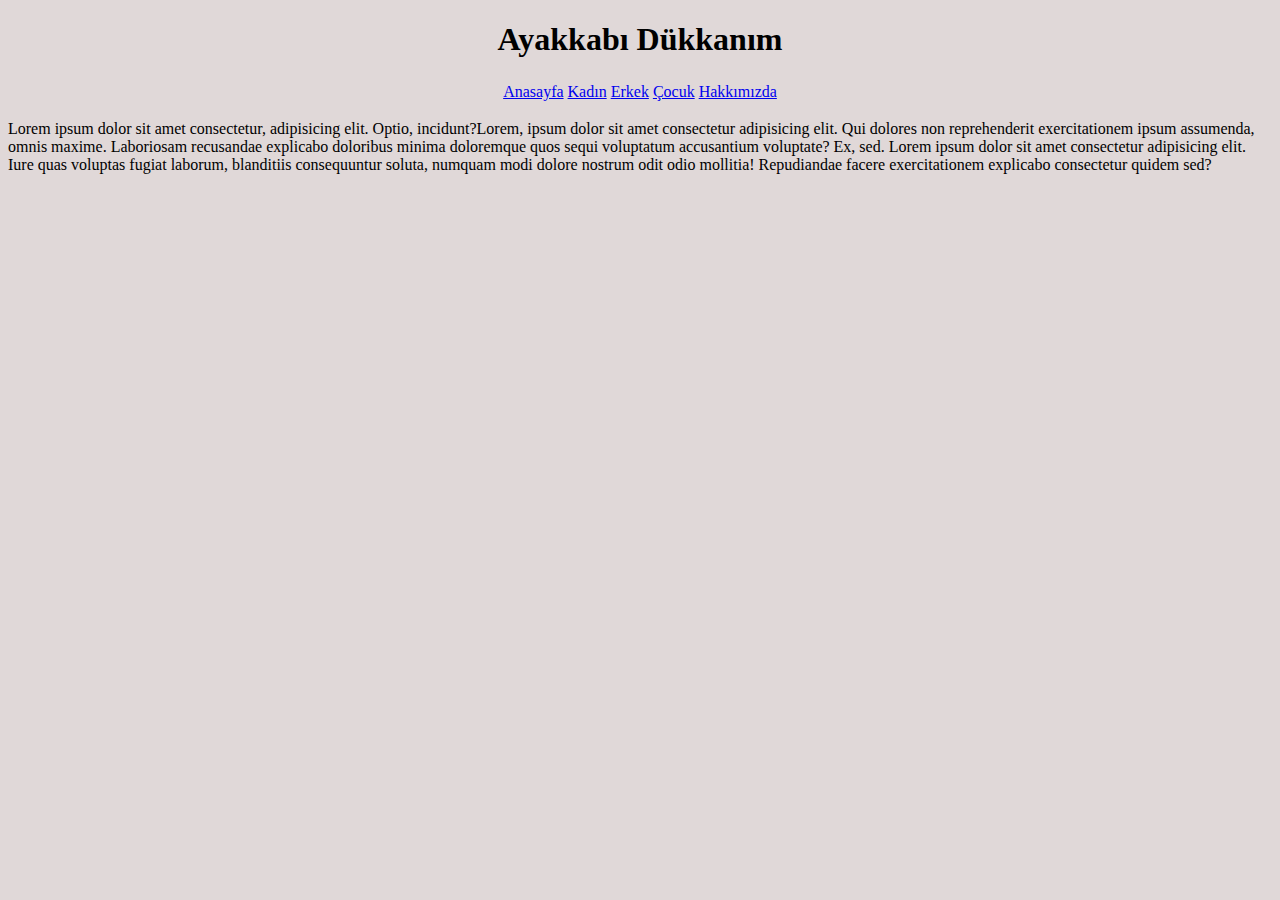
<file: about-us.html>
<!DOCTYPE html>
<html lang="en">
  <head>
    <meta charset="UTF-8" />
    <meta http-equiv="X-UA-Compatible" content="IE=edge" />
    <meta name="viewport" content="width=device-width, initial-scale=1.0" />
    <title>Hakkımızda</title>
    <link rel="stylesheet" href="style.css" />
  </head>
  <body>
    <div class="center">
      <h1>Ayakkabı Dükkanım</h1>
    </div>
    <div>
      <table class="center">
        <tr>
          <td><a href="index.html">Anasayfa</a></td>
          <td><a href="kadın.html">Kadın</a></td>
          <td><a href="erkek.html">Erkek</a></td>
          <td><a href="cocuk.html">Çocuk</a></td>
          <td><a href="about-us.html">Hakkımızda</a></td>
        </tr>
      </table>
    </div>
    <article>
      <p>
        Lorem ipsum dolor sit amet consectetur, adipisicing elit. Optio,
        incidunt?Lorem, ipsum dolor sit amet consectetur adipisicing elit. Qui
        dolores non reprehenderit exercitationem ipsum assumenda, omnis maxime.
        Laboriosam recusandae explicabo doloribus minima doloremque quos sequi
        voluptatum accusantium voluptate? Ex, sed. Lorem ipsum dolor sit amet
        consectetur adipisicing elit. Iure quas voluptas fugiat laborum,
        blanditiis consequuntur soluta, numquam modi dolore nostrum odit odio
        mollitia! Repudiandae facere exercitationem explicabo consectetur quidem
        sed?
      </p>
    </article>
  </body>
</html>
</file>
<file: style.css>
.center {
  margin-left: auto;
  margin-right: auto;
  text-align: center;
}
.inside {
  list-style-position: inside;
}

body {
  background-color: rgba(221, 212, 212, 0.911);
}
</file>
